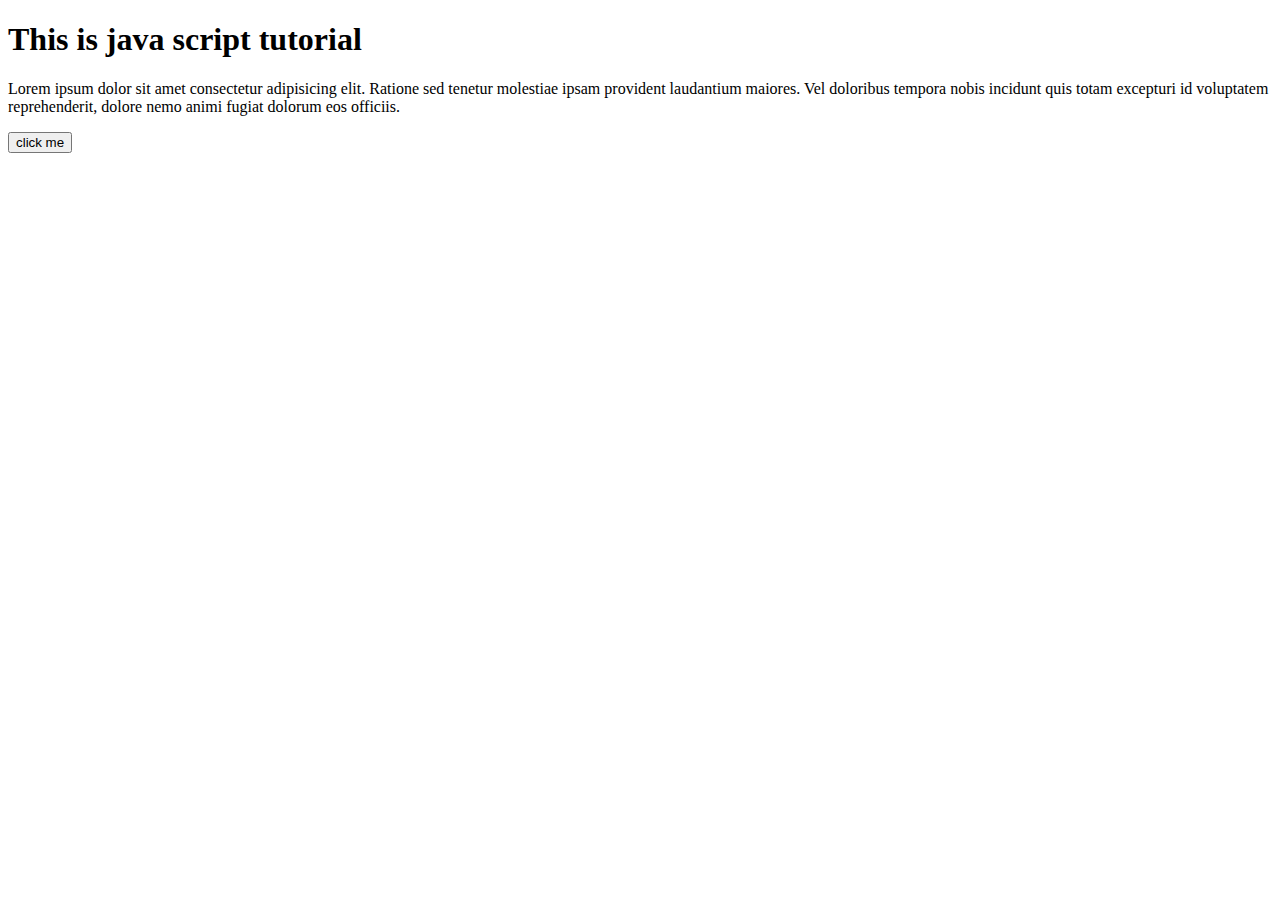
<file: JavaScript/index.html>
<!DOCTYPE html>
<html lang="en">
<head>
    <meta charset="UTF-8">
    <meta http-equiv="X-UA-Compatible" content="IE=edge">
    <meta name="viewport" content="width=device-width, initial-scale=1.0">
    <title>JavaScript tutorial</title>
</head>
<body>
  <div class="headding"></div>
  <h1>This is java script tutorial</h1>
  <p>Lorem ipsum dolor sit amet consectetur adipisicing elit. Ratione sed tenetur molestiae ipsam provident laudantium maiores. Vel doloribus tempora nobis incidunt quis totam excepturi id voluptatem reprehenderit, dolore nemo animi fugiat dolorum eos officiis.</p>
  <div class="button"></div>
 <button><div id="click">click me</div></button>
 <script src="index.js"></script>
</body>
</html>
</file>
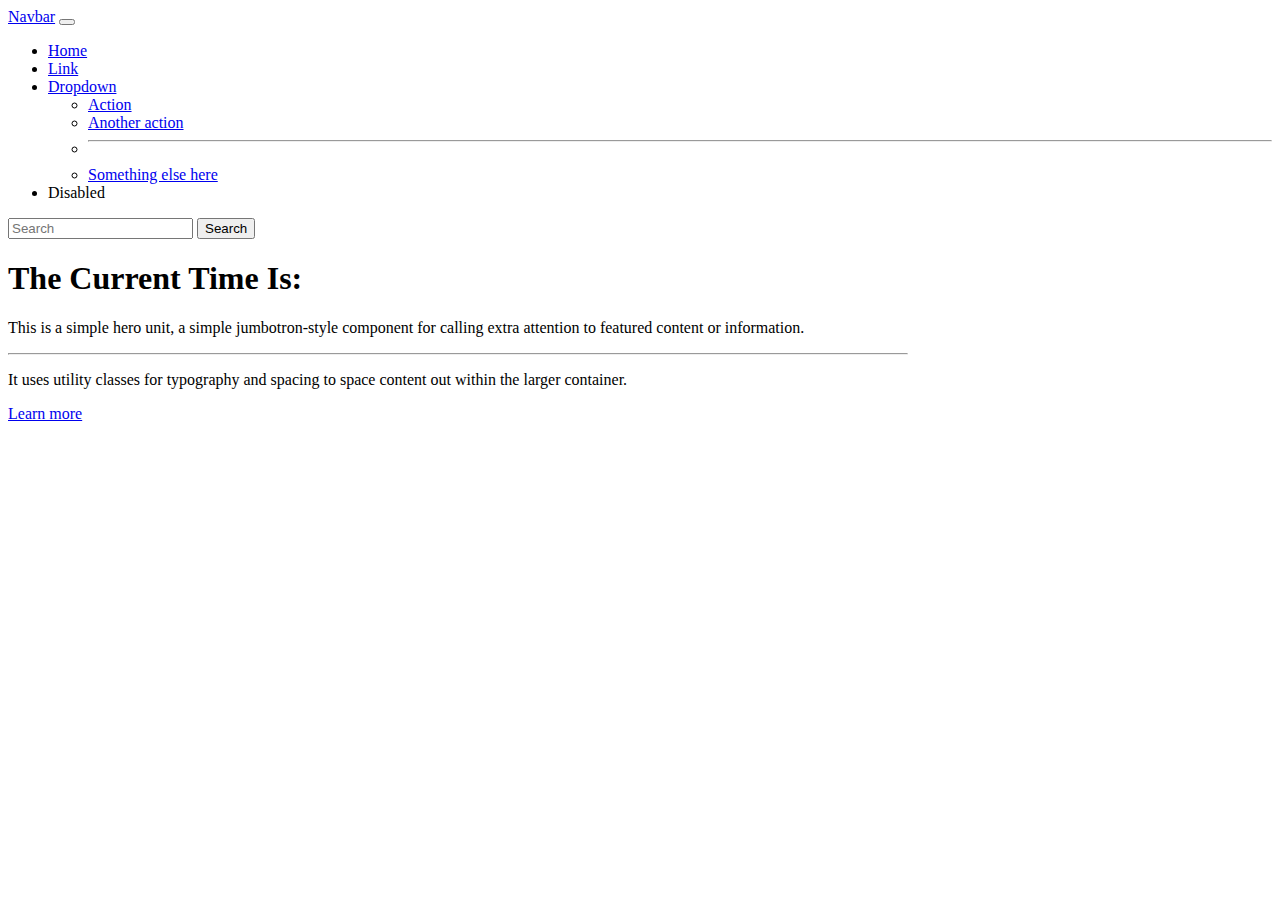
<file: Port folio project/Clock With Java Script/index.html>
<!doctype html>
<html lang="en">

<head>
    <!-- Required meta tags -->
    <meta charset="utf-8">
    <meta name="viewport" content="width=device-width, initial-scale=1">

    <!-- Bootstrap CSS -->
    <link href="https://cdn.jsdelivr.net/npm/bootstrap@5.1.3/dist/css/bootstrap.min.css" rel="stylesheet"
        integrity="sha384-1BmE4kWBq78iYhFldvKuhfTAU6auU8tT94WrHftjDbrCEXSU1oBoqyl2QvZ6jIW3" crossorigin="anonymous">

    <title> World Clock</title>
    <style>
        div.container {
            width: 900px;
        }
    </style>
</head>

<body>
    <header>
        <nav class="navbar navbar-expand-lg navbar-light bg-light">
            <div class="container-fluid">
                <a class="navbar-brand" href="#">Navbar</a>
                <button class="navbar-toggler" type="button" data-bs-toggle="collapse"
                    data-bs-target="#navbarSupportedContent" aria-controls="navbarSupportedContent"
                    aria-expanded="false" aria-label="Toggle navigation">
                    <span class="navbar-toggler-icon"></span>
                </button>
                <div class="collapse navbar-collapse" id="navbarSupportedContent">
                    <ul class="navbar-nav me-auto mb-2 mb-lg-0">
                        <li class="nav-item">
                            <a class="nav-link active" aria-current="page" href="#">Home</a>
                        </li>
                        <li class="nav-item">
                            <a class="nav-link" href="#">Link</a>
                        </li>
                        <li class="nav-item dropdown">
                            <a class="nav-link dropdown-toggle" href="#" id="navbarDropdown" role="button"
                                data-bs-toggle="dropdown" aria-expanded="false">
                                Dropdown
                            </a>
                            <ul class="dropdown-menu" aria-labelledby="navbarDropdown">
                                <li><a class="dropdown-item" href="#">Action</a></li>
                                <li><a class="dropdown-item" href="#">Another action</a></li>
                                <li>
                                    <hr class="dropdown-divider">
                                </li>
                                <li><a class="dropdown-item" href="#">Something else here</a></li>
                            </ul>
                        </li>
                        <li class="nav-item">
                            <a class="nav-link disabled">Disabled</a>
                        </li>
                    </ul>
                    <form class="d-flex">
                        <input class="form-control me-2" type="search" placeholder="Search" aria-label="Search">
                        <button class="btn btn-outline-success" type="submit">Search</button>
                    </form>
                </div>
            </div>
        </nav>
    </header>
    <div class="container my-4">
        <div class="jumbotron">
            <h1 class="display-4">The Current Time Is: <span id='time'></span> </h1>
            <p class="lead">This is a simple hero unit, a simple jumbotron-style component for calling extra attention
                to
                featured content or information.</p>
            <hr class="my-4">
            <p>It uses utility classes for typography and spacing to space content out within the larger container.</p>
            <p class="lead">
                <a class="btn btn-primary btn-lg" href="#" role="button">Learn more</a>
            </p>
        </div>
    </div>
    <!-- Optional JavaScript; choose one of the two! -->

    <!-- Option 1: Bootstrap Bundle with Popper -->
    <script src="https://cdn.jsdelivr.net/npm/bootstrap@5.1.3/dist/js/bootstrap.bundle.min.js"
        integrity="sha384-ka7Sk0Gln4gmtz2MlQnikT1wXgYsOg+OMhuP+IlRH9sENBO0LRn5q+8nbTov4+1p"
        crossorigin="anonymous"></script>

    <!-- Option 2: Separate Popper and Bootstrap JS -->
    <!--
    <script src="https://cdn.jsdelivr.net/npm/@popperjs/core@2.10.2/dist/umd/popper.min.js" integrity="sha384-7+zCNj/IqJ95wo16oMtfsKbZ9ccEh31eOz1HGyDuCQ6wgnyJNSYdrPa03rtR1zdB" crossorigin="anonymous"></script>
    <script src="https://cdn.jsdelivr.net/npm/bootstrap@5.1.3/dist/js/bootstrap.min.js" integrity="sha384-QJHtvGhmr9XOIpI6YVutG+2QOK9T+ZnN4kzFN1RtK3zEFEIsxhlmWl5/YESvpZ13" crossorigin="anonymous"></script>
    -->

</body>

</html>
</file>
